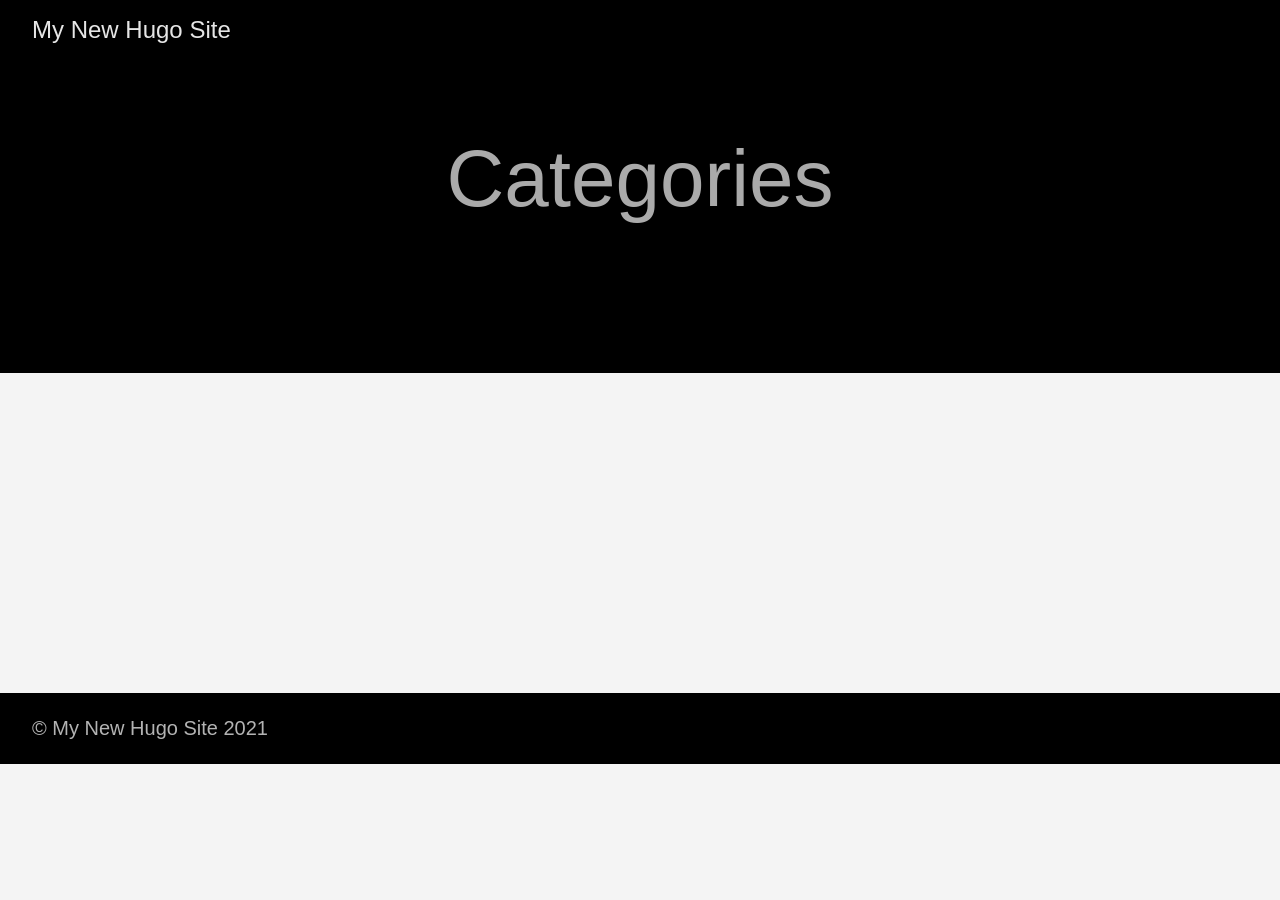
<file: categories/index.html>
<!DOCTYPE html>
<html lang="en-us">
  <head>
    <meta charset="utf-8">
    <meta http-equiv="X-UA-Compatible" content="IE=edge,chrome=1">
    
    <title>My New Hugo Site</title>
    <meta name="viewport" content="width=device-width,minimum-scale=1">
    <meta name="description" content="">
    <meta name="generator" content="Hugo 0.68.3" />
    
    
      <META NAME="ROBOTS" CONTENT="NOINDEX, NOFOLLOW">
    

    
<link rel="stylesheet" href="/ananke/css/main.min.css" >




    
      

    

    
    
      <link href="/categories/index.xml" rel="alternate" type="application/rss+xml" title="My New Hugo Site" />
      <link href="/categories/index.xml" rel="feed" type="application/rss+xml" title="My New Hugo Site" />
      
    
    
    <meta property="og:title" content="Categories" />
<meta property="og:description" content="" />
<meta property="og:type" content="website" />
<meta property="og:url" content="http://example.org/categories/" />

<meta itemprop="name" content="Categories">
<meta itemprop="description" content=""><meta name="twitter:card" content="summary"/>
<meta name="twitter:title" content="Categories"/>
<meta name="twitter:description" content=""/>

	
  </head>

  <body class="ma0 avenir bg-near-white">

    

  <header>
    <div class="pb3-m pb6-l bg-black">
      <nav class="pv3 ph3 ph4-ns" role="navigation">
  <div class="flex-l justify-between items-center center">
    <a href="/" class="f3 fw2 hover-white no-underline white-90 dib">
      
        My New Hugo Site
      
    </a>
    <div class="flex-l items-center">
      

      
      















    </div>
  </div>
</nav>

      <div class="tc-l pv3 ph3 ph4-ns">
        <h1 class="f2 f-subheadline-l fw2 light-silver mb0 lh-title">
          Categories
        </h1>
        
      </div>
    </div>
  </header>


    <main class="pb7" role="main">
      
    
  <article class="cf pa3 pa4-m pa4-l">
    <div class="measure-wide-l center f4 lh-copy nested-copy-line-height nested-links nested-img mid-gray">
      
    </div>
  </article>
  <div class="mw8 center">
    <section class="ph4">
      
    </section>
  </div>

    </main>
    <footer class="bg-black bottom-0 w-100 pa3" role="contentinfo">
  <div class="flex justify-between">
  <a class="f4 fw4 hover-white no-underline white-70 dn dib-ns pv2 ph3" href="http://example.org/" >
    &copy;  My New Hugo Site 2021 
  </a>
    <div>














</div>
  </div>
</footer>

  </body>
</html>
</file>
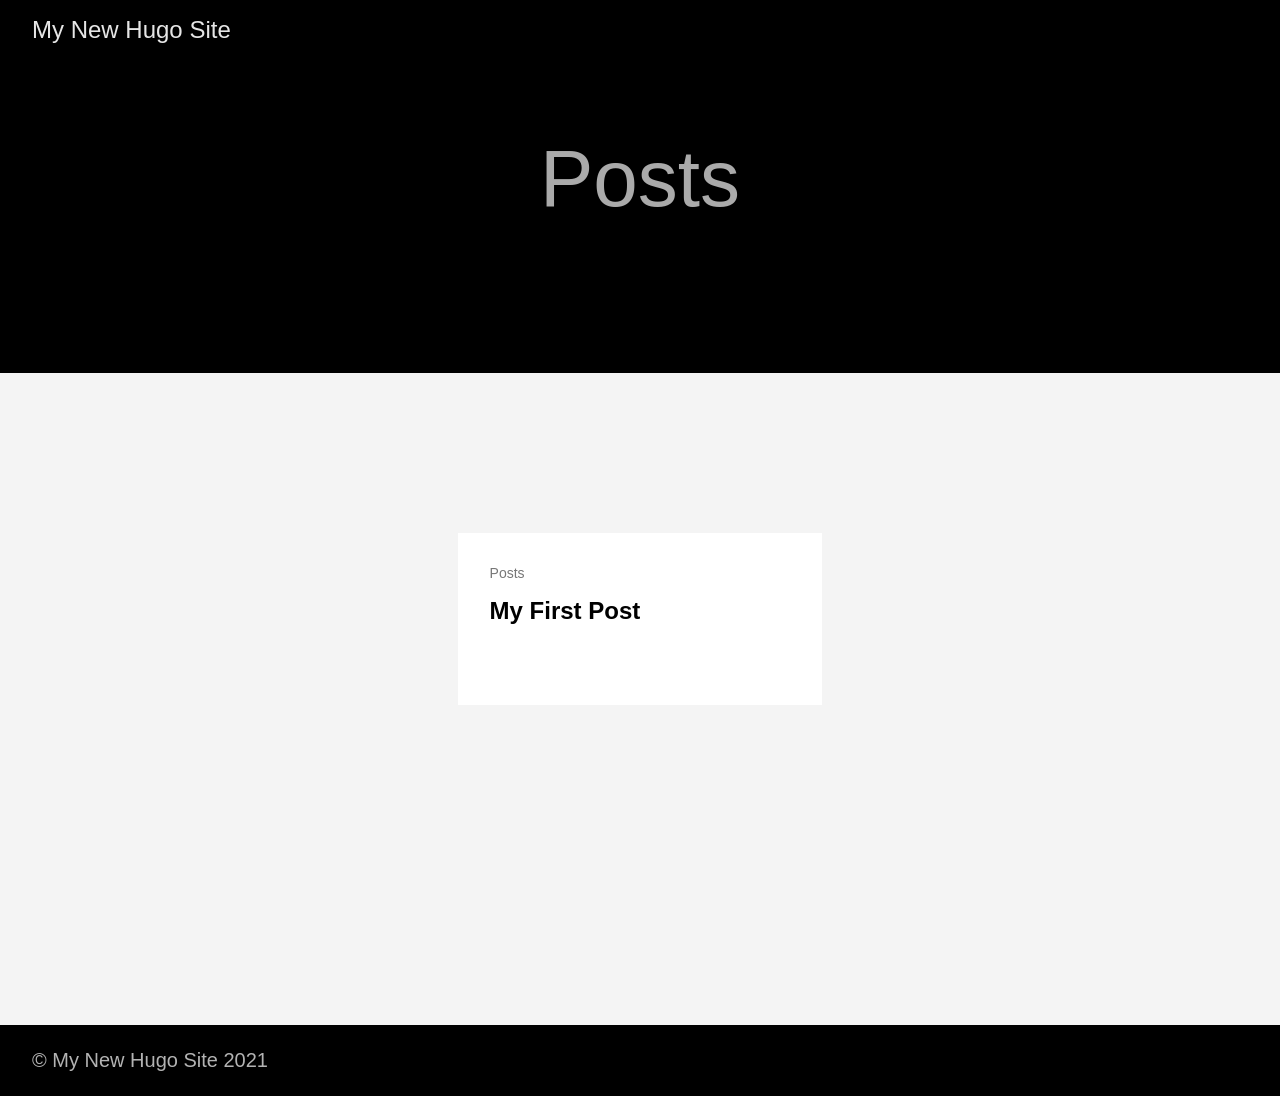
<file: posts/index.html>
<!DOCTYPE html>
<html lang="en-us">
  <head>
    <meta charset="utf-8">
    <meta http-equiv="X-UA-Compatible" content="IE=edge,chrome=1">
    
    <title>My New Hugo Site</title>
    <meta name="viewport" content="width=device-width,minimum-scale=1">
    <meta name="description" content="">
    <meta name="generator" content="Hugo 0.68.3" />
    
    
      <META NAME="ROBOTS" CONTENT="NOINDEX, NOFOLLOW">
    

    
<link rel="stylesheet" href="/ananke/css/main.min.css" >




    
      

    

    
    
      <link href="/posts/index.xml" rel="alternate" type="application/rss+xml" title="My New Hugo Site" />
      <link href="/posts/index.xml" rel="feed" type="application/rss+xml" title="My New Hugo Site" />
      
    
    
    <meta property="og:title" content="Posts" />
<meta property="og:description" content="" />
<meta property="og:type" content="website" />
<meta property="og:url" content="http://example.org/posts/" />
<meta property="og:updated_time" content="2021-08-19T16:13:55-04:00" />
<meta itemprop="name" content="Posts">
<meta itemprop="description" content=""><meta name="twitter:card" content="summary"/>
<meta name="twitter:title" content="Posts"/>
<meta name="twitter:description" content=""/>

	
  </head>

  <body class="ma0 avenir bg-near-white">

    

  <header>
    <div class="pb3-m pb6-l bg-black">
      <nav class="pv3 ph3 ph4-ns" role="navigation">
  <div class="flex-l justify-between items-center center">
    <a href="/" class="f3 fw2 hover-white no-underline white-90 dib">
      
        My New Hugo Site
      
    </a>
    <div class="flex-l items-center">
      

      
      















    </div>
  </div>
</nav>

      <div class="tc-l pv3 ph3 ph4-ns">
        <h1 class="f2 f-subheadline-l fw2 light-silver mb0 lh-title">
          Posts
        </h1>
        
      </div>
    </div>
  </header>


    <main class="pb7" role="main">
      
  <article class="pa3 pa4-ns nested-copy-line-height nested-img">
    <section class="cf ph3 ph5-l pv3 pv4-l f4 tc-l center measure-wide lh-copy mid-gray"></section>
    <section class="flex-ns flex-wrap justify-around mt5">
      
        <div class="relative w-100 w-30-l mb4 bg-white"><div class="relative w-100 mb4 bg-white nested-copy-line-height">
  <div class="bg-white mb3 pa4 gray overflow-hidden">
    <span class="f6 db">Posts</span>
    <h1 class="f3 near-black">
      <a href="/posts/my-first-post/" class="link black dim">
        My First Post
      </a>
    </h1>
    <div class="nested-links f5 lh-copy nested-copy-line-height">
      
    </div>
  </div>
</div>
</div>
      
    </section>

</article>

    </main>
    <footer class="bg-black bottom-0 w-100 pa3" role="contentinfo">
  <div class="flex justify-between">
  <a class="f4 fw4 hover-white no-underline white-70 dn dib-ns pv2 ph3" href="http://example.org/" >
    &copy;  My New Hugo Site 2021 
  </a>
    <div>














</div>
  </div>
</footer>

  </body>
</html>
</file>
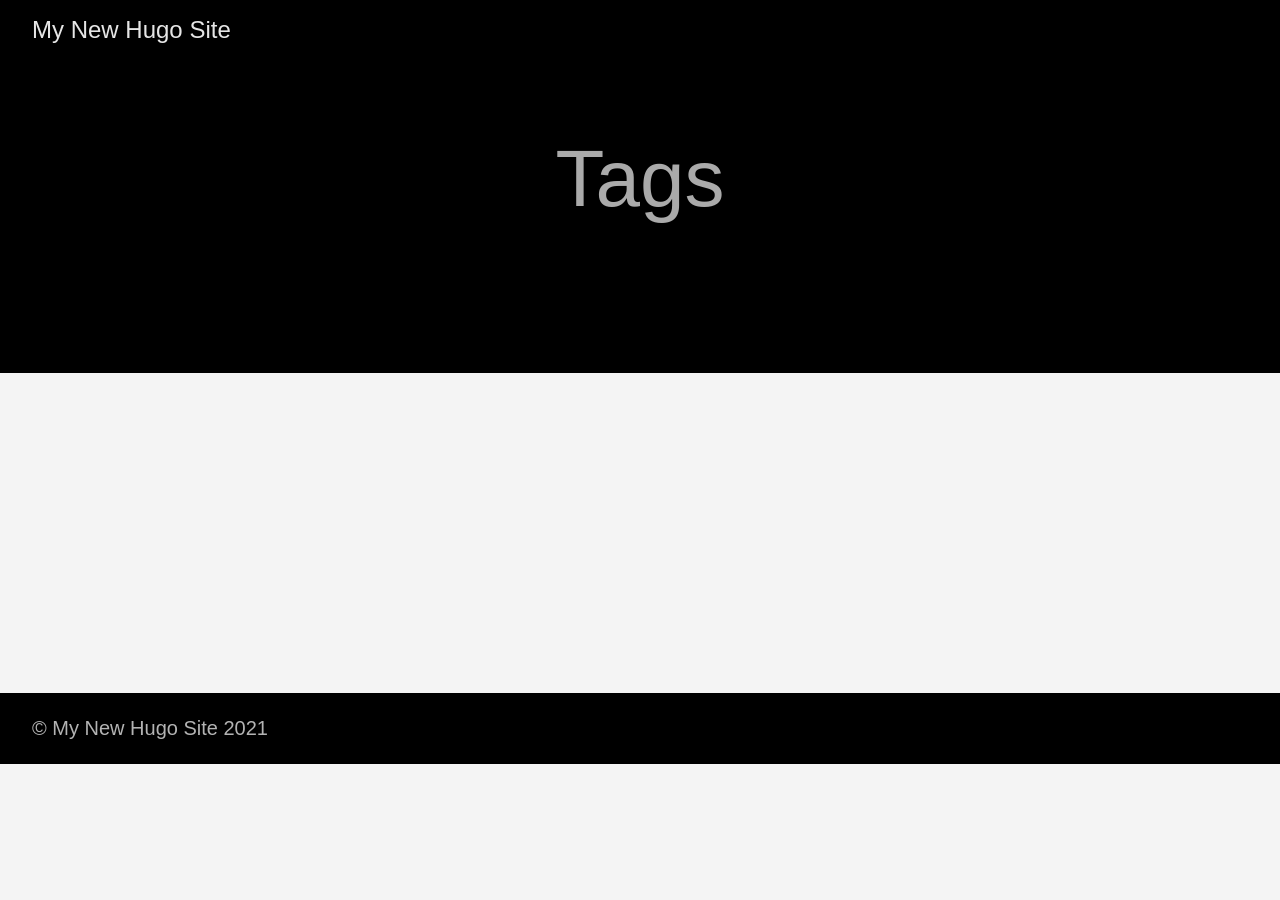
<file: tags/index.html>
<!DOCTYPE html>
<html lang="en-us">
  <head>
    <meta charset="utf-8">
    <meta http-equiv="X-UA-Compatible" content="IE=edge,chrome=1">
    
    <title>My New Hugo Site</title>
    <meta name="viewport" content="width=device-width,minimum-scale=1">
    <meta name="description" content="">
    <meta name="generator" content="Hugo 0.68.3" />
    
    
      <META NAME="ROBOTS" CONTENT="NOINDEX, NOFOLLOW">
    

    
<link rel="stylesheet" href="/ananke/css/main.min.css" >




    
      

    

    
    
      <link href="/tags/index.xml" rel="alternate" type="application/rss+xml" title="My New Hugo Site" />
      <link href="/tags/index.xml" rel="feed" type="application/rss+xml" title="My New Hugo Site" />
      
    
    
    <meta property="og:title" content="Tags" />
<meta property="og:description" content="" />
<meta property="og:type" content="website" />
<meta property="og:url" content="http://example.org/tags/" />

<meta itemprop="name" content="Tags">
<meta itemprop="description" content=""><meta name="twitter:card" content="summary"/>
<meta name="twitter:title" content="Tags"/>
<meta name="twitter:description" content=""/>

	
  </head>

  <body class="ma0 avenir bg-near-white">

    

  <header>
    <div class="pb3-m pb6-l bg-black">
      <nav class="pv3 ph3 ph4-ns" role="navigation">
  <div class="flex-l justify-between items-center center">
    <a href="/" class="f3 fw2 hover-white no-underline white-90 dib">
      
        My New Hugo Site
      
    </a>
    <div class="flex-l items-center">
      

      
      















    </div>
  </div>
</nav>

      <div class="tc-l pv3 ph3 ph4-ns">
        <h1 class="f2 f-subheadline-l fw2 light-silver mb0 lh-title">
          Tags
        </h1>
        
      </div>
    </div>
  </header>


    <main class="pb7" role="main">
      
    
  <article class="cf pa3 pa4-m pa4-l">
    <div class="measure-wide-l center f4 lh-copy nested-copy-line-height nested-links nested-img mid-gray">
      
    </div>
  </article>
  <div class="mw8 center">
    <section class="ph4">
      
    </section>
  </div>

    </main>
    <footer class="bg-black bottom-0 w-100 pa3" role="contentinfo">
  <div class="flex justify-between">
  <a class="f4 fw4 hover-white no-underline white-70 dn dib-ns pv2 ph3" href="http://example.org/" >
    &copy;  My New Hugo Site 2021 
  </a>
    <div>














</div>
  </div>
</footer>

  </body>
</html>
</file>
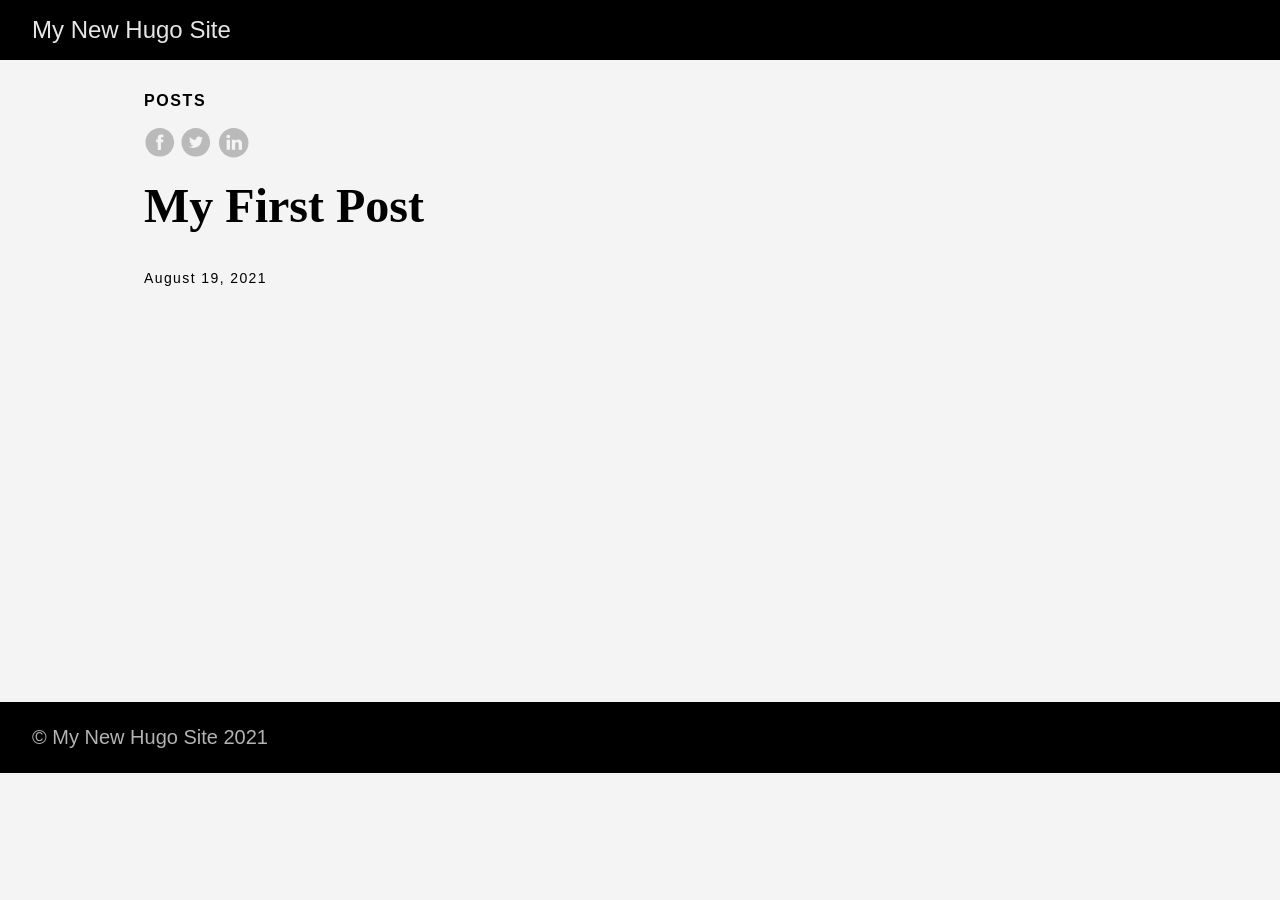
<file: posts/my-first-post/index.html>
<!DOCTYPE html>
<html lang="en-us">
  <head>
    <meta charset="utf-8">
    <meta http-equiv="X-UA-Compatible" content="IE=edge,chrome=1">
    
    <title>My First Post | My New Hugo Site</title>
    <meta name="viewport" content="width=device-width,minimum-scale=1">
    <meta name="description" content="">
    <meta name="generator" content="Hugo 0.68.3" />
    
    
      <META NAME="ROBOTS" CONTENT="NOINDEX, NOFOLLOW">
    

    
<link rel="stylesheet" href="/ananke/css/main.min.css" >




    
      

    

    
    
    <meta property="og:title" content="My First Post" />
<meta property="og:description" content="" />
<meta property="og:type" content="article" />
<meta property="og:url" content="http://example.org/posts/my-first-post/" />
<meta property="article:published_time" content="2021-08-19T16:13:55-04:00" />
<meta property="article:modified_time" content="2021-08-19T16:13:55-04:00" />
<meta itemprop="name" content="My First Post">
<meta itemprop="description" content="">
<meta itemprop="datePublished" content="2021-08-19T16:13:55-04:00" />
<meta itemprop="dateModified" content="2021-08-19T16:13:55-04:00" />
<meta itemprop="wordCount" content="0">



<meta itemprop="keywords" content="" /><meta name="twitter:card" content="summary"/>
<meta name="twitter:title" content="My First Post"/>
<meta name="twitter:description" content=""/>

	
  </head>

  <body class="ma0 avenir bg-near-white">

    
   
  

  <header>
    <div class="bg-black">
      <nav class="pv3 ph3 ph4-ns" role="navigation">
  <div class="flex-l justify-between items-center center">
    <a href="/" class="f3 fw2 hover-white no-underline white-90 dib">
      
        My New Hugo Site
      
    </a>
    <div class="flex-l items-center">
      

      
      















    </div>
  </div>
</nav>

    </div>
  </header>



    <main class="pb7" role="main">
      
  
  <article class="flex-l flex-wrap justify-between mw8 center ph3">
    <header class="mt4 w-100">
      <aside class="instapaper_ignoref b helvetica tracked">
          
        POSTS
      </aside>
      




  <div id="sharing" class="mt3">

    
    <a href="https://www.facebook.com/sharer.php?u=http://example.org/posts/my-first-post/" class="facebook no-underline" aria-label="share on Facebook">
      <svg height="32px"  style="enable-background:new 0 0 67 67;" version="1.1" viewBox="0 0 67 67" width="32px" xml:space="preserve" xmlns="http://www.w3.org/2000/svg" xmlns:xlink="http://www.w3.org/1999/xlink"><path d="M28.765,50.32h6.744V33.998h4.499l0.596-5.624h-5.095  l0.007-2.816c0-1.466,0.14-2.253,2.244-2.253h2.812V17.68h-4.5c-5.405,0-7.307,2.729-7.307,7.317v3.377h-3.369v5.625h3.369V50.32z   M33,64C16.432,64,3,50.569,3,34S16.432,4,33,4s30,13.431,30,30S49.568,64,33,64z" style="fill-rule:evenodd;clip-rule:evenodd;"/></svg>

    </a>

    
    
    <a href="https://twitter.com/share?url=http://example.org/posts/my-first-post/&amp;text=My%20First%20Post" class="twitter no-underline" aria-label="share on Twitter">
      <svg height="32px"  style="enable-background:new 0 0 67 67;" version="1.1" viewBox="0 0 67 67" width="32px" xml:space="preserve" xmlns="http://www.w3.org/2000/svg" xmlns:xlink="http://www.w3.org/1999/xlink"><path d="M37.167,22.283c-2.619,0.953-4.274,3.411-4.086,6.101  l0.063,1.038l-1.048-0.127c-3.813-0.487-7.145-2.139-9.974-4.915l-1.383-1.377l-0.356,1.017c-0.754,2.267-0.272,4.661,1.299,6.271  c0.838,0.89,0.649,1.017-0.796,0.487c-0.503-0.169-0.943-0.296-0.985-0.233c-0.146,0.149,0.356,2.076,0.754,2.839  c0.545,1.06,1.655,2.097,2.871,2.712l1.027,0.487l-1.215,0.021c-1.173,0-1.215,0.021-1.089,0.467  c0.419,1.377,2.074,2.839,3.918,3.475l1.299,0.444l-1.131,0.678c-1.676,0.976-3.646,1.526-5.616,1.568  C19.775,43.256,19,43.341,19,43.405c0,0.211,2.557,1.397,4.044,1.864c4.463,1.377,9.765,0.783,13.746-1.568  c2.829-1.673,5.657-5,6.978-8.221c0.713-1.716,1.425-4.851,1.425-6.354c0-0.975,0.063-1.102,1.236-2.267  c0.692-0.678,1.341-1.419,1.467-1.631c0.21-0.403,0.188-0.403-0.88-0.043c-1.781,0.636-2.033,0.551-1.152-0.402  c0.649-0.678,1.425-1.907,1.425-2.267c0-0.063-0.314,0.042-0.671,0.233c-0.377,0.212-1.215,0.53-1.844,0.72l-1.131,0.361l-1.027-0.7  c-0.566-0.381-1.361-0.805-1.781-0.932C39.766,21.902,38.131,21.944,37.167,22.283z M33,64C16.432,64,3,50.569,3,34S16.432,4,33,4  s30,13.431,30,30S49.568,64,33,64z" style="fill-rule:evenodd;clip-rule:evenodd;fill:;"/></svg>

    </a>

    
    <a href="https://www.linkedin.com/shareArticle?mini=true&amp;url=http://example.org/posts/my-first-post/&amp;title=My%20First%20Post" class="linkedin no-underline" aria-label="share on LinkedIn">
      <svg  height="32px"  style="enable-background:new 0 0 65 65;" version="1.1" viewBox="0 0 65 65" width="32px" xml:space="preserve" xmlns="http://www.w3.org/2000/svg" xmlns:xlink="http://www.w3.org/1999/xlink">
  <path d="M50.837,48.137V36.425c0-6.275-3.35-9.195-7.816-9.195  c-3.604,0-5.219,1.983-6.119,3.374V27.71h-6.79c0.09,1.917,0,20.427,0,20.427h6.79V36.729c0-0.609,0.044-1.219,0.224-1.655  c0.49-1.22,1.607-2.483,3.482-2.483c2.458,0,3.44,1.873,3.44,4.618v10.929H50.837z M22.959,24.922c2.367,0,3.842-1.57,3.842-3.531  c-0.044-2.003-1.475-3.528-3.797-3.528s-3.841,1.524-3.841,3.528c0,1.961,1.474,3.531,3.753,3.531H22.959z M34,64  C17.432,64,4,50.568,4,34C4,17.431,17.432,4,34,4s30,13.431,30,30C64,50.568,50.568,64,34,64z M26.354,48.137V27.71h-6.789v20.427  H26.354z" style="fill-rule:evenodd;clip-rule:evenodd;fill:;"/>
</svg>

    </a>
  </div>


      <h1 class="f1 athelas mt3 mb1">My First Post</h1>
      
      
      <time class="f6 mv4 dib tracked" datetime="2021-08-19T16:13:55-04:00">August 19, 2021</time>

      
      
    </header>
    <div class="nested-copy-line-height lh-copy serif f4 nested-links nested-img mid-gray pr4-l w-two-thirds-l"><ul class="pa0">
  
</ul>
<div class="mt6 instapaper_ignoref">
      
      
      </div>
    </div>

    <aside class="w-30-l mt6-l">




</aside>

  </article>

    </main>
    <footer class="bg-black bottom-0 w-100 pa3" role="contentinfo">
  <div class="flex justify-between">
  <a class="f4 fw4 hover-white no-underline white-70 dn dib-ns pv2 ph3" href="http://example.org/" >
    &copy;  My New Hugo Site 2021 
  </a>
    <div>














</div>
  </div>
</footer>

  </body>
</html>
</file>
